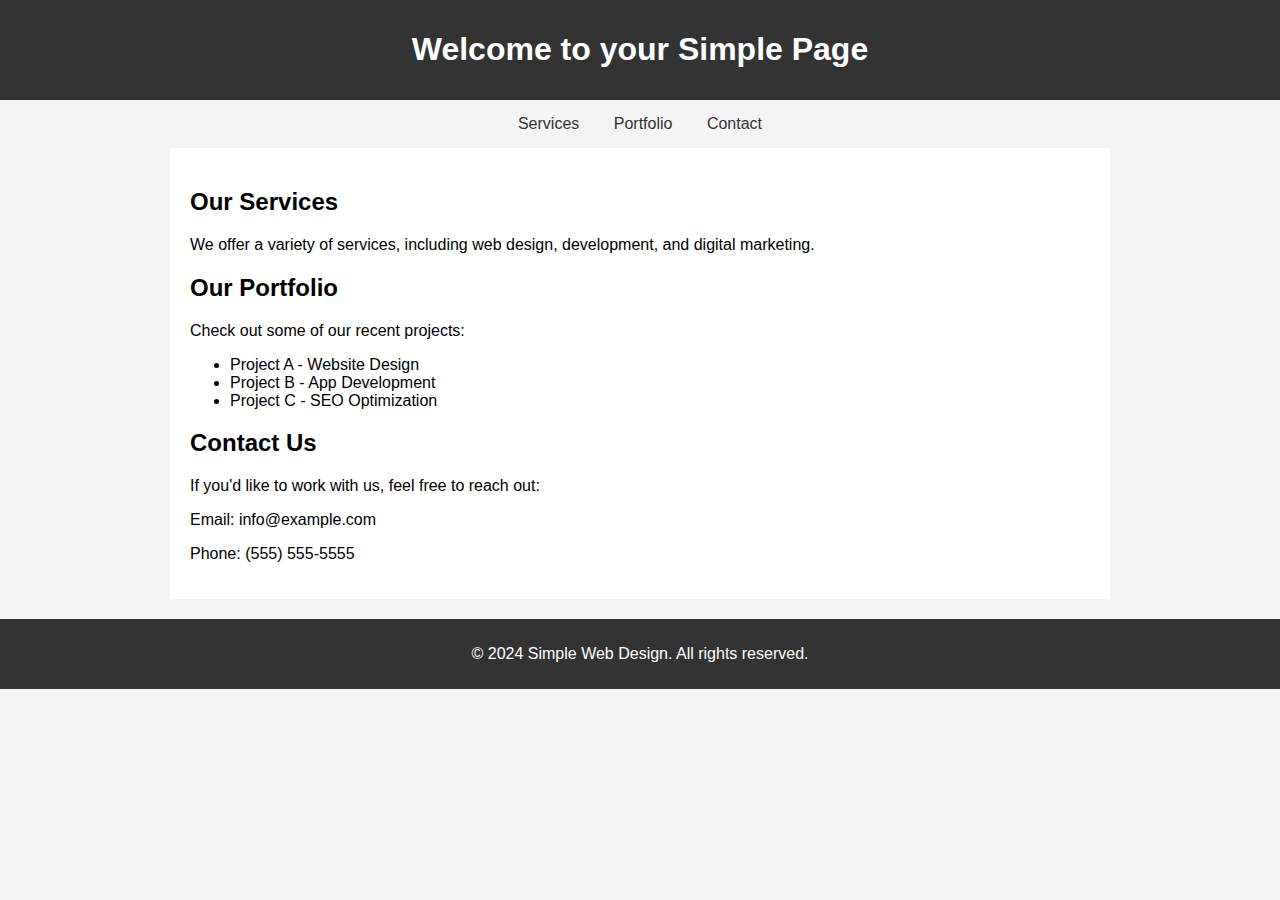
<file: index.html>
<!DOCTYPE html>
<html>
<head>
    <meta charset="UTF-8">
    <meta name="viewport" content="width=device-width, initial-scale=1.0">
    <title>Simple Web Page</title>
    <style>
        body {
            font-family: Arial, sans-serif;
            margin: 0;
            padding: 0;
            background-color: #f4f4f4;
        }
        header {
            background-color: #333;
            color: white;
            padding: 10px 0;
            text-align: center;
        }
        nav {
            text-align: center;
            margin: 15px 0;
        }
        nav a {
            color: #333;
            text-decoration: none;
            margin: 0 15px;
        }
        .container {
            max-width: 900px;
            margin: auto;
            padding: 20px;
            background-color: white;
        }
        footer {
            background-color: #333;
            color: white;
            text-align: center;
            padding: 10px 0;
            margin-top: 20px;
        }
    </style>
</head>
<body>

    <header>
        <h1>Welcome to your Simple Page</h1>
    </header>

    <nav>
        <a href="#services">Services</a>
        <a href="#portfolio">Portfolio</a>
        <a href="#contact">Contact</a>
    </nav>

    <div class="container">
        <section id="services">
            <h2>Our Services</h2>
            <p>We offer a variety of services, including web design, development, and digital marketing.</p>
        </section>

        <section id="portfolio">
            <h2>Our Portfolio</h2>
            <p>Check out some of our recent projects:</p>
            <ul>
                <li>Project A - Website Design</li>
                <li>Project B - App Development</li>
                <li>Project C - SEO Optimization</li>
            </ul>
        </section>

        <section id="contact">
            <h2>Contact Us</h2>
            <p>If you'd like to work with us, feel free to reach out:</p>
            <p>Email: info@example.com</p>
            <p>Phone: (555) 555-5555</p>
        </section>
    </div>

    <footer>
        <p>&copy; 2024 Simple Web Design. All rights reserved.</p>
    </footer>

</body>
</html>
</file>
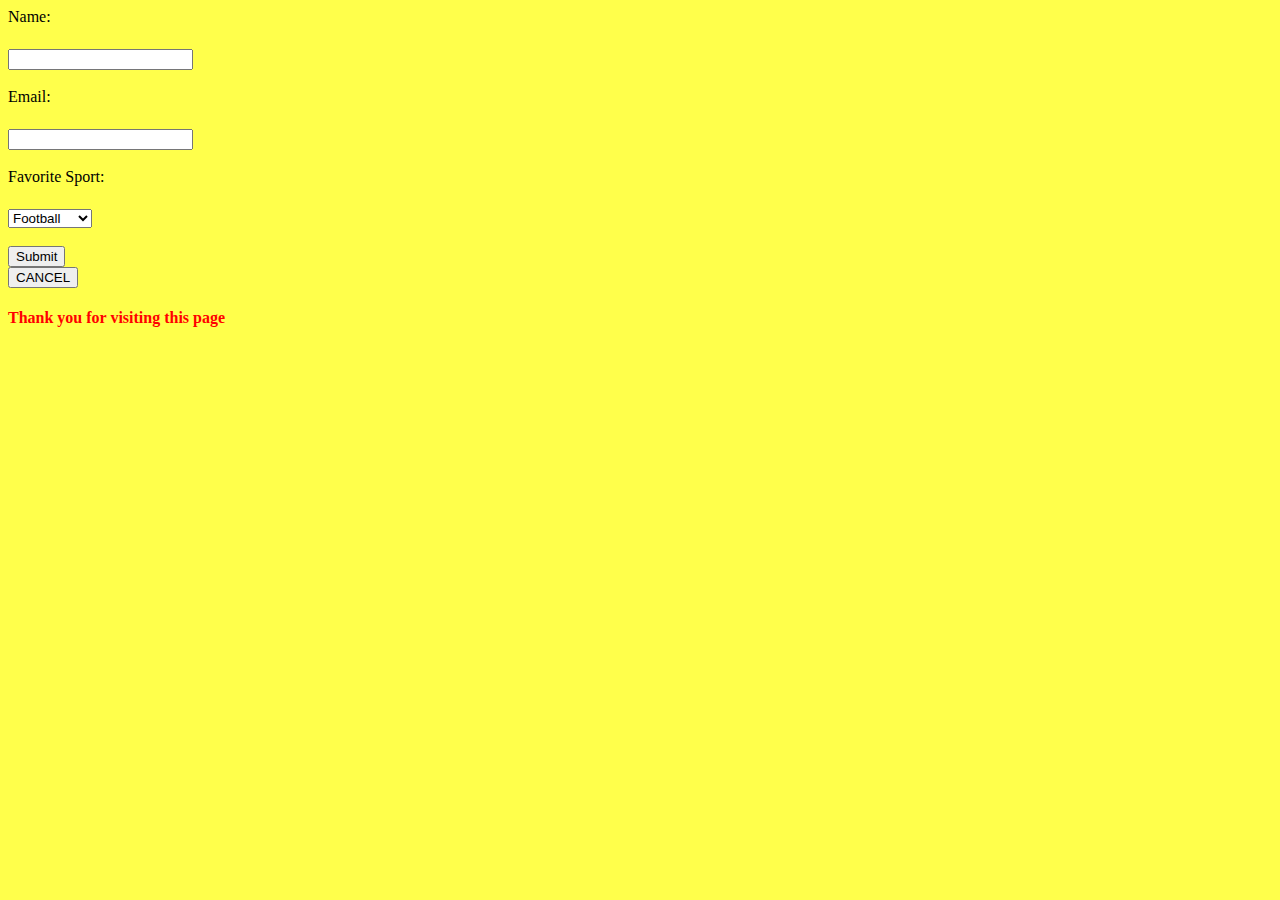
<file: 123.html>
<!DOCTYPE html>
<html >
<head>
    <title>Detils of new friend</title>
    <style>
       
       label {
       display: block;
       margin-bottom: 5px;
      }   
          
    </style>
     <link rel="stylesheet" href="style.css">
     <script src="JS_script.js"> </script>
</head>
<body style="background-color:rgba(255, 255, 0, 0.705);> 
    <h2>User Information</h2>
    <form action="#" method="POST">
        <label for="name">Name:</label><br>
        <input type="text" id="name" name="name" required><br><br>

        <label for="email">Email:</label><br>
        <input type="email" id="email" name="email" required><br><br>

        <label for="sport">Favorite Sport:</label><br>
        <select id="sport" name="sport">
            <option value="football">Football</option>
            <option value="basketball">Basketball</option>
            <option value="cricket">Cricket</option>
            <option value="tennis">Tennis</option>
            <option value="hockey">Hockey</option>
        </select><br><br>

        <input type="submit" value="Submit">
    </form><br>
    <button onclick="onUserClick()">CANCEL</button>
    <h4>Thank you for visiting this page</h4>
</body>
</html>
</file>
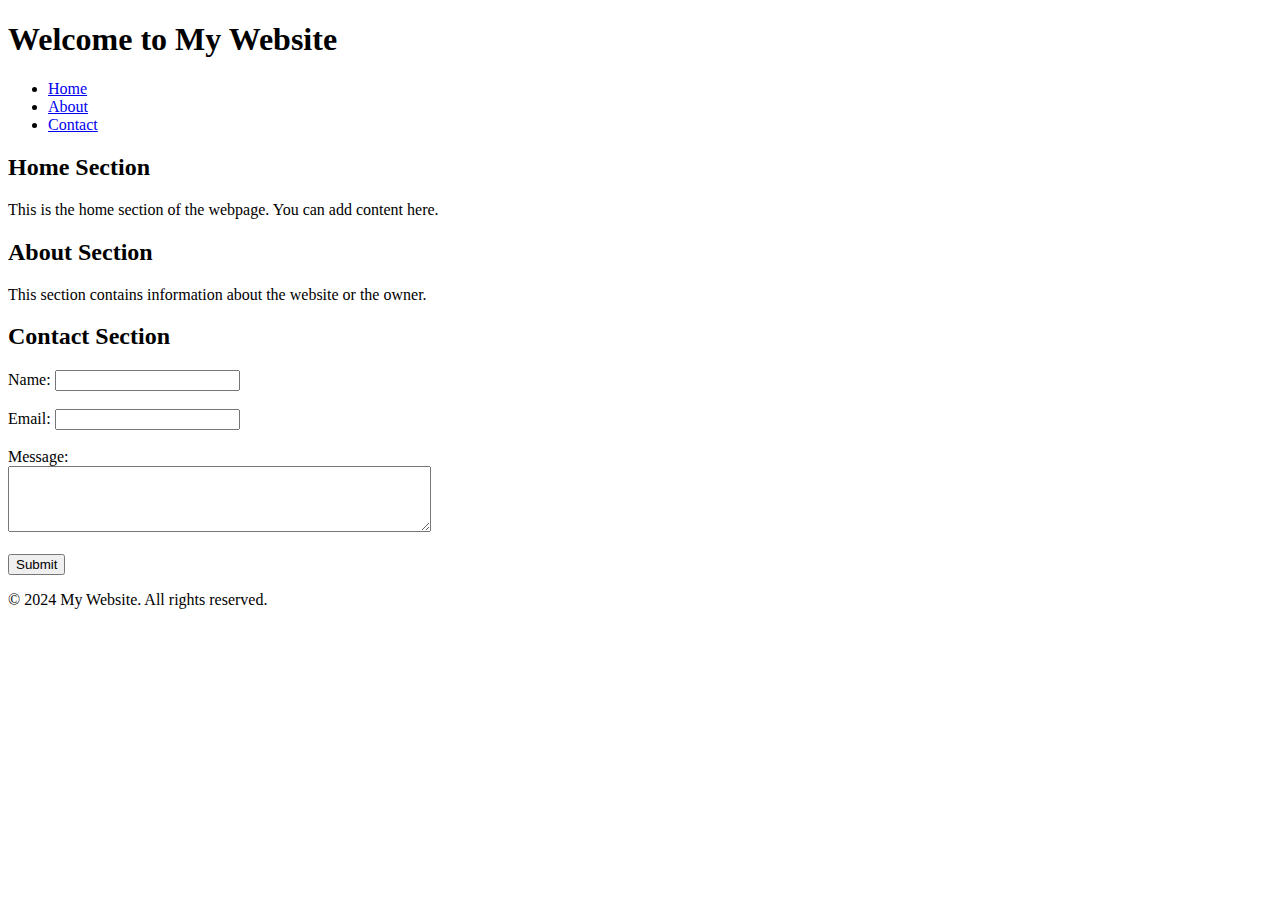
<file: web.html>
<!DOCTYPE html>
<html lang="en">
<head>
    <meta charset="UTF-8">
    <meta name="viewport" content="width=device-width, initial-scale=1.0">
    <title>Sample HTML Page</title>
</head>
<body>

    <header>
        <h1>Welcome to My Website</h1>
        <nav>
            <ul>
                <li><a href="#home">Home</a></li>
                <li><a href="#about">About</a></li>
                <li><a href="#contact">Contact</a></li>
            </ul>
        </nav>
    </header>

    <section id="home">
        <h2>Home Section</h2>
        <p>This is the home section of the webpage. You can add content here.</p>
    </section>

    <section id="about">
        <h2>About Section</h2>
        <p>This section contains information about the website or the owner.</p>
    </section>

    <section id="contact">
        <h2>Contact Section</h2>
        <form>
            <label for="name">Name:</label>
            <input type="text" id="name" name="name"><br><br>

            <label for="email">Email:</label>
            <input type="email" id="email" name="email"><br><br>

            <label for="message">Message:</label><br>
            <textarea id="message" name="message" rows="4" cols="50"></textarea><br><br>

            <input type="submit" value="Submit">
        </form>
    </section>

    <footer>
        <p>&copy; 2024 My Website. All rights reserved.</p>
    </footer>

</body>
</html>
</file>
<file: style.css>
h4{
    color:rgb(255, 0, 0);
 }
</file>
